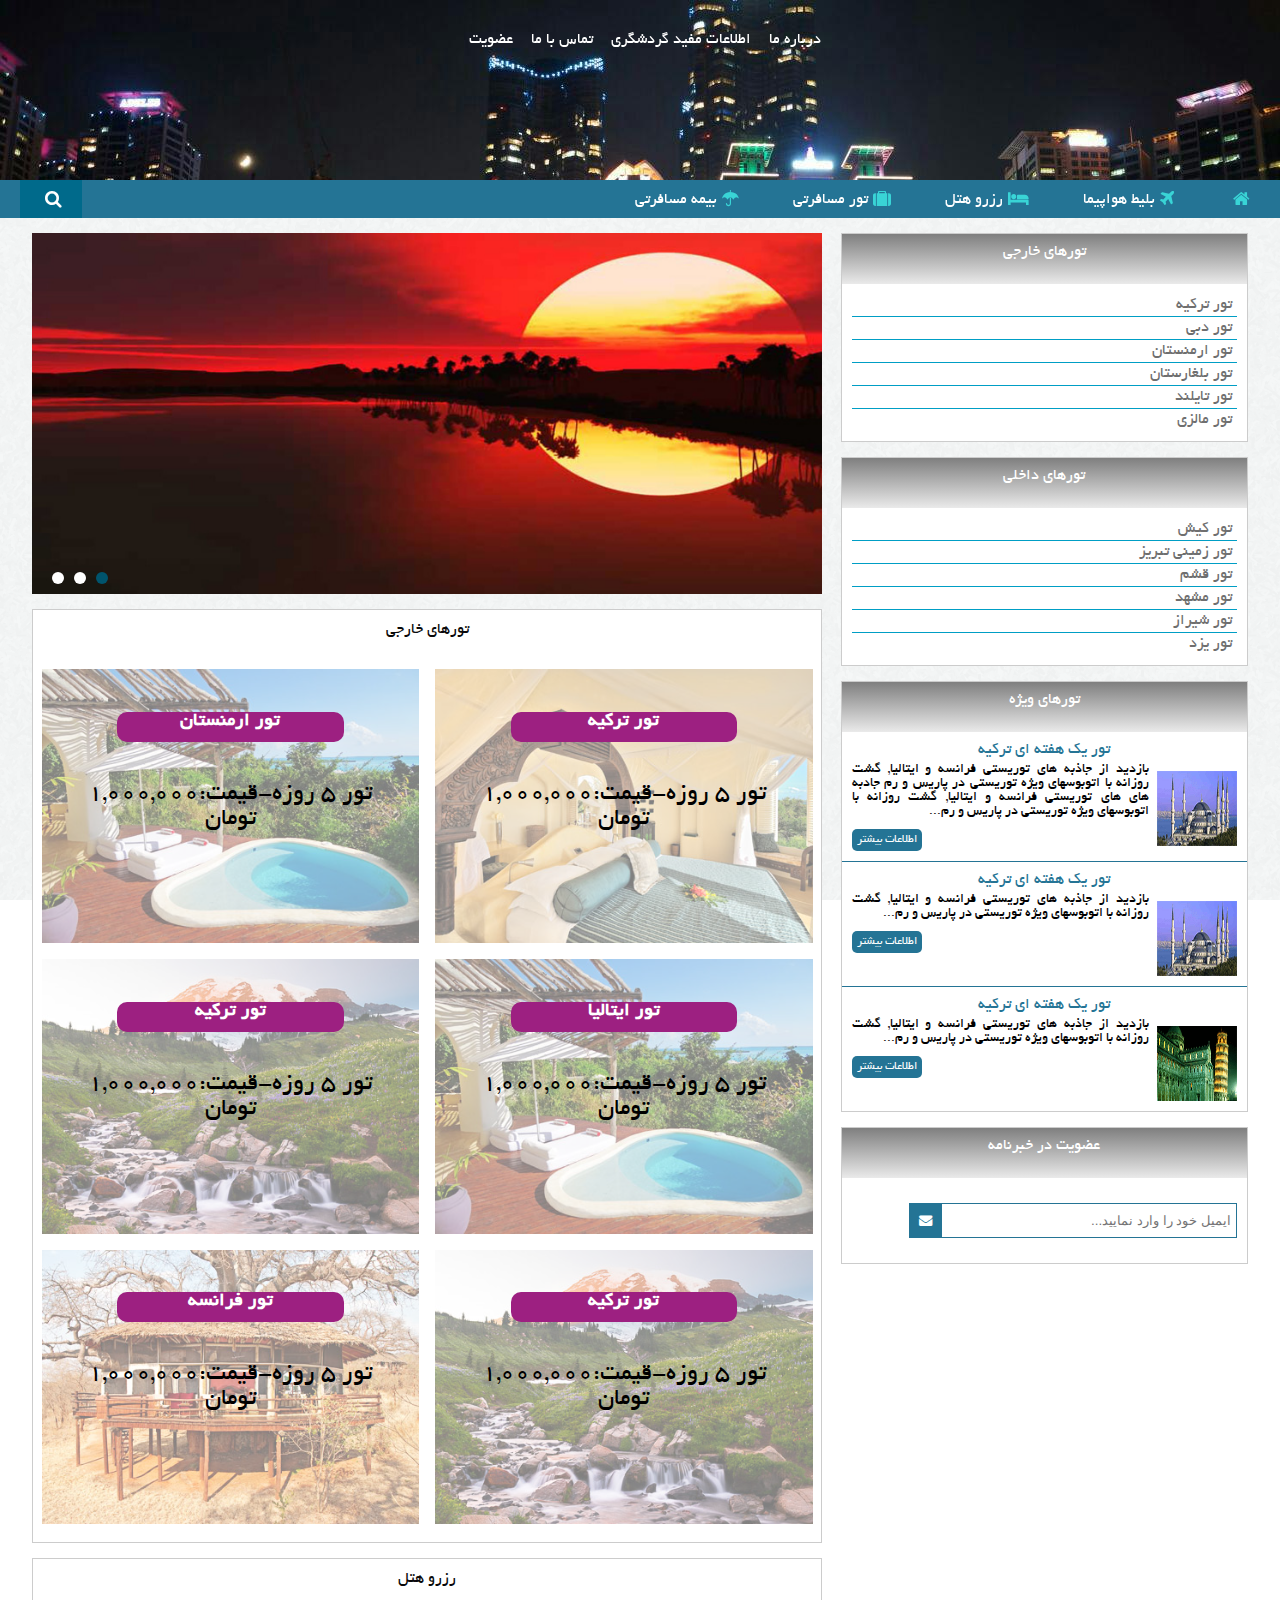
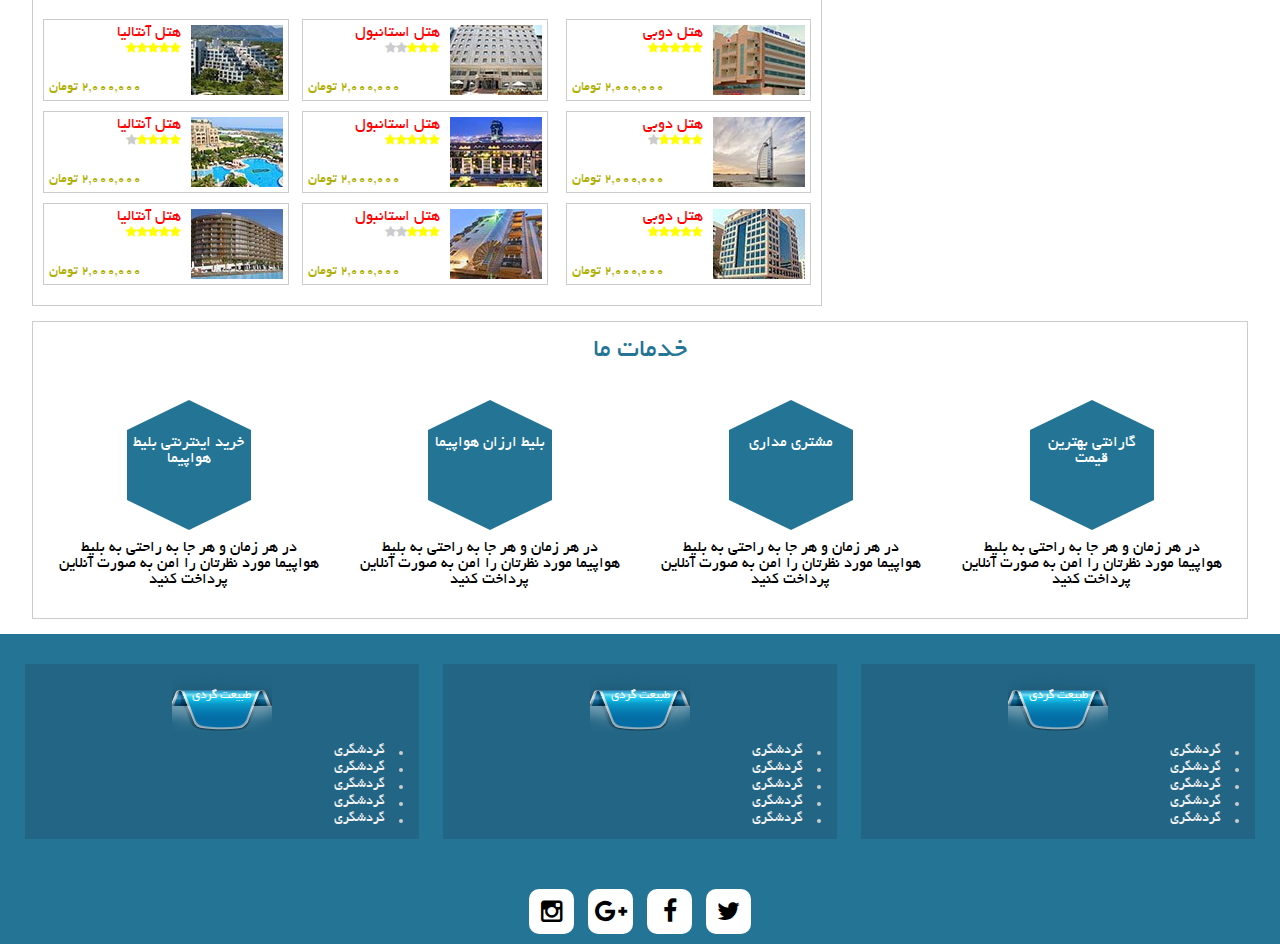
<file: project/index.html>
<!DOCTYPE html>
<html lang="en">
<head>
    <meta charset="UTF-8">
    <meta name='viewport' content='width=device-width, initial-scale=1.0, maximum-scale=1.0, user-scalable=0' />
    <title></title>
    <link rel="stylesheet" href="js/responsiveslides.js">
    <link rel="stylesheet" href="css/font-awesome.css">
    <link rel="stylesheet" href="css/style.css">
</head>
<body>
<!--register modal-->
<div id="register-modal" class="register-modal">
    <div class="register-modal-content">
        <a href="#" class="close">&times</a>
        <h2>عضویت در سایت</h2>
        <form class="register-form">
            <input placeholder="نام کاربری...">
            <input placeholder="ایمیل...">
            <input placeholder="رمز عبور...">
            <button type="button">ثبت</button>
        </form>
    </div>
</div>
<!--search modal-->
<div id="search-modal" class="register-modal">
    <div class="register-modal-content">
        <a href="#" class="close">&times</a>
        <h2>جستجو در سایت</h2>
        <form class="search-form">
            <input placeholder="عبارت مورد نظر خود را وارد نمایید...">
            <button type="button">جستجو</button>
        </form>
    </div>
</div>
<!--header-->
<header id="header">
    <ul>
        <li><a href="" class="hvr-underline-from-center">درباره ما</a></li>
        <li><a href=" " class="hvr-underline-from-center">اطلاعات مفید گردشگری</a></li>
        <li><a href="" class="hvr-underline-from-center">تماس با ما</a></li>
        <li><a href="#register-modal" class="hvr-underline-from-center">عضویت</a></li>
    </ul>


</header>
<!--menu-->
<div class="menu-collapse">
    <img src="img/menu.PNG" class="collapse-img">
    <div class="collapse">
        <nav class="menu" id="menu">
            <ul>
                <li><a href="#" class="hvr-sweep-to-top"><i class="fa fa-home"></i></a></li>
                <li><a href="#" class="hvr-sweep-to-top"><i class="fa fa-plane"></i>بلیط هواپیما</a></li>
                <li><a href="#" class="hvr-sweep-to-top"><i class="fa fa-hotel"></i>رزرو هتل</a></li>
                <li><a href="#" class="hvr-sweep-to-top"><i class="fa fa-suitcase"></i>تور مسافرتی</a></li>
                <li><a href="#" class="hvr-sweep-to-top"><i class="fa fa-umbrella"></i>بیمه مسافرتی</a></li>
                <li class="search"><a href="#search-modal" class="search hvr-sweep-to-top"><i class="fa fa-search"></i></a>
                </li>
            </ul>
        </nav>

    </div>


</div>
<div class="clear"></div>
<!--container-->
<div class="container">
    <!--content-->
    <section class="content">
        <section id="slider">
            <ul class="rslides">
                <li><a href="#"><img src="img/header.jpg" alt=""></a></li>
                <li><a href="#"><img src="img/2.jpg" alt=""></a></li>
                <li><a href="#"><img src="img/header.jpg" alt=""></a></li>
            </ul>
        </section>
        <div class="tour-detail">
            <div class="tour-detail-header">
                <h4>تورهای خارجی</h4>
            </div>
            <div class="tour-detail-content">
                <div class="grid-wrap">
                    <a class="list-block demo-3" href="#">
                        <figure>
                            <img src="img/klz_thumb_2.jpg" alt=""/>
                            <figcaption>
                                <h2>تور ارمنستان</h2>
                                <p>تور 5 روزه-قیمت:1,000,000 تومان</p>
                            </figcaption>
                        </figure>
                    </a>
                    <a class="list-block demo-3" href="#">
                        <figure>
                            <img src="img/klz_thumb_1.jpg" alt=""/>
                            <figcaption>
                                <h2>تور ترکیه</h2>
                                <p>تور 5 روزه-قیمت:1,000,000 تومان</p>
                            </figcaption>
                        </figure>
                    </a>
                    <a class="list-block demo-3" href="#">
                        <figure>
                            <img src="img/thumb.jpg"
                                 alt=""/>
                            <figcaption>
                                <h2>تور ترکیه</h2>
                                <p>تور 5 روزه-قیمت:1,000,000 تومان</p>
                            </figcaption>
                        </figure>
                    </a>
                    <a class="list-block demo-3" href="#">
                        <figure>
                            <img src="img/klz_thumb_2.jpg" alt=""/>
                            <figcaption>
                                <h2>تور ایتالیا</h2>
                                <p>تور 5 روزه-قیمت:1,000,000 تومان</p>
                            </figcaption>
                        </figure>
                    </a>
                    <a class="list-block demo-3" href="#">
                        <figure>
                            <img src="img/ttt_thumb_1.jpg" alt=""/>
                            <figcaption>
                                <h2>تور فرانسه</h2>
                                <p>تور 5 روزه-قیمت:1,000,000 تومان</p>
                            </figcaption>
                        </figure>
                    </a>
                    <a class="list-block demo-3" href="#">
                        <figure>
                            <img src="img/thumb.jpg"
                                 alt=""/>
                            <figcaption>
                                <h2>تور ترکیه</h2>
                                <p>تور 5 روزه-قیمت:1,000,000 تومان</p>
                            </figcaption>
                        </figure>
                    </a>
                </div>
            </div>
        </div>
        <div class="tour-detail">
            <div class="tour-detail-header">
                <h4>رزرو هتل</h4>
            </div>
            <div class="hotel-content">
                <div class="hotel-dubai">
                    <div class="hotel">
                        <img src="img/DubaiHotel_151.jpg">
                        <p>هتل دوبی</p>
                        <p><i class="fa fa-star"></i><i class="fa fa-star"></i><i class="fa fa-star"></i><i
                                class="fa fa-star"></i><i class="fa fa-star"></i></p>
                        <div class="cost">2,000,000 تومان</div>
                    </div>
                    <div class="hotel">
                        <img src="img/DubaiHotel_3441.jpg">
                        <p>هتل دوبی</p>
                        <p><i class="fa fa-star "></i><i class="fa fa-star"></i><i class="fa fa-star"></i><i
                                class="fa fa-star"></i><i class="fa fa-star gray-star"></i></p>
                        <div class="cost">2,000,000 تومان</div>
                    </div>
                    <div class="hotel">
                        <img src="img/DubaiHotel_504.jpg">
                        <p>هتل دوبی</p>
                        <p><i class="fa fa-star"></i><i class="fa fa-star"></i><i class="fa fa-star"></i><i
                                class="fa fa-star"></i><i class="fa fa-star"></i></p>
                        <div class="cost">2,000,000 تومان</div>
                    </div>


                </div>
                <div class="hotel-istanbul">
                    <div class="hotel">
                        <img src="img/IstanbulHotel_27.jpg">
                        <p>هتل استانبول</p>
                        <p><i class="fa fa-star"></i><i class="fa fa-star"></i><i class="fa fa-star"></i><i
                                class="fa fa-star gray-star"></i><i class="fa fa-star gray-star"></i></p>
                        <div class="cost">2,000,000 تومان</div>
                    </div>
                    <div class="hotel">
                        <img src="img/IstanbulHotel_194.jpg">
                        <p>هتل استانبول</p>
                        <p><i class="fa fa-star"></i><i class="fa fa-star"></i><i class="fa fa-star"></i><i
                                class="fa fa-star"></i><i class="fa fa-star"></i></p>
                        <div class="cost">2,000,000 تومان</div>
                    </div>
                    <div class="hotel">
                        <img src="img/IstanbulHotel_7138_.jpg">
                        <p>هتل استانبول</p>
                        <p><i class="fa fa-star"></i><i class="fa fa-star"></i><i class="fa fa-star"></i><i
                                class="fa fa-star gray-star"></i><i class="fa fa-star gray-star"></i></p>
                        <div class="cost">2,000,000 تومان</div>
                    </div>
                </div>
                <div class="hotel-antalia">
                    <div class="hotel">
                        <img src="img/AntalyaHotel_129.jpg">
                        <p>هتل آنتالیا</p>
                        <p><i class="fa fa-star"></i><i class="fa fa-star"></i><i class="fa fa-star"></i><i
                                class="fa fa-star"></i><i class="fa fa-star"></i></p>
                        <div class="cost">2,000,000 تومان</div>
                    </div>
                    <div class="hotel">
                        <img src="img/AntalyaHotel_2848.jpg">
                        <p>هتل آنتالیا</p>
                        <p><i class="fa fa-star"></i><i class="fa fa-star"></i><i class="fa fa-star"></i><i
                                class="fa fa-star"></i><i class="fa fa-star gray-star"></i></p>
                        <div class="cost">2,000,000 تومان</div>
                    </div>
                    <div class="hotel">
                        <img src="img/LaraHotel_227.jpg">
                        <p>هتل آنتالیا</p>
                        <p><i class="fa fa-star"></i><i class="fa fa-star"></i><i class="fa fa-star"></i><i
                                class="fa fa-star"></i><i class="fa fa-star"></i></p>
                        <div class="cost">2,000,000 تومان</div>
                    </div>
                </div>

            </div>
        </div>
    </section>
    <!--sidebar-->
    <aside>
        <div class="tour-list">
        <div class="out-tour-list">
            <div class="sidebar-header">
                <h4>تورهای خارجی </h4>
            </div>
            <div class="last-tour-content">
                <ul>
                    <li><a href="" >تور ترکیه</a></li>
                    <li><a href="" >تور دبی </a></li>
                    <li><a href="" >تور ارمنستان</a></li>

                    <li><a href="" >تور بلغارستان</a></li>
                    <li><a href="" >تور تایلند</a></li>
                    <li><a href="" >تور مالزی</a></li>
                </ul>
            </div>
        </div>
            <div class="in-tour-list">
                        <div class="sidebar-header">
                            <h4>تورهای داخلی</h4>
                        </div>
                        <div class="last-tour-content">
                            <ul>
                                <li><a href="" >تور کیش</a></li>
                                <li><a href="" >تور زمینی تبریز </a></li>
                                <li><a href="" >تور قشم</a></li>
                                <li><a href="" >تور مشهد</a></li>
                                <li><a href="" >تور شیراز</a></li>
                                <li><a href="" >تور یزد</a></li>

                            </ul>
                        </div>
                    </div>
        </div>
        <div class="last-tour">
                    <div class="sidebar-header">
                        <h4>تورهای ویژه</h4>
                    </div>
                    <div class="last-tour-content">
                        <h4>تور یک هفته ای ترکیه</h4>
                        <img src="img/turkey.png">


                        <p>
                            بازدید از جاذبه های توریستی فرانسه و ایتالیا, گشت روزانه با اتوبوسهای ویژه توریستی در پاریس و رم
                            جادبه های های توریستی فرانسه و ایتالیا, گشت روزانه با اتوبوسهای ویژه توریستی در پاریس و رم...
                        </p>
                        <a href="" class="more">اطلاعات بیشتر</a>
                    </div>
                    <div class="last-tour-content">
                        <h4>تور یک هفته ای ترکیه</h4>
                        <img src="img/turkey.png">


                        <p>
                            بازدید از جاذبه های توریستی فرانسه و ایتالیا, گشت روزانه با اتوبوسهای ویژه توریستی در پاریس و رم...
                        </p>
                        <a href="" class="more">اطلاعات بیشتر</a>
                    </div>
                    <div class="last-tour-content">
                        <h4>تور یک هفته ای ترکیه</h4>
                        <img src="img/italy.png">


                        <p>
                            بازدید از جاذبه های توریستی فرانسه و ایتالیا, گشت روزانه با اتوبوسهای ویژه توریستی در پاریس و رم...
                        </p>
                        <a href="" class="more">اطلاعات بیشتر</a>
                    </div>
                </div>
        <div class="news-letter">
            <div class="sidebar-header">
                <h4>عضویت در خبرنامه</h4>
            </div>
            <div class="news-letter-content">
                <form>
                    <input type="text" placeholder="ایمیل خود را وارد نمایید..."/>
                    <button type="button"><i class="fa fa-envelope"></i></button>
                </form>
            </div>
        </div>
    </aside>
    <!--service-->
    <div class="service">
        <div class="service-title"><h4>خدمات ما</h4></div>
<div class="service-content">
        <div class="hex">
            <p>گارانتی بهترین قیمت</p>
        </div>
    <p>در هر زمان و هر جا به راحتی به بلیط هواپیما مورد نظرتان را امن به صورت آنلاین پرداخت کنید</p>
</div>
        <div class="service-content">
                <div class="hex">
                    <p>مشتری مداری</p>
                </div>
            <p>در هر زمان و هر جا به راحتی به بلیط هواپیما مورد نظرتان را امن به صورت آنلاین پرداخت کنید</p>
        </div>
        <div class="service-content">
                <div class="hex">
                    <p>بلیط ارزان هواپیما</p>
                </div>
            <p>در هر زمان و هر جا به راحتی به بلیط هواپیما مورد نظرتان را امن به صورت آنلاین پرداخت کنید</p>
        </div>
        <div class="service-content">
                <div class="hex">
                    <p>خرید اینترنتی بلیط هواپیما</p>
                </div>
            <p>در هر زمان و هر جا به راحتی به بلیط هواپیما مورد نظرتان را امن به صورت آنلاین پرداخت کنید</p>
        </div>
    </div>
</div>
<!--footer-->
<footer>
    <div class="footer-content margin-left">
        <div class="header">
            <h4> طبیعت گردی</h4>
        </div>
        <ul>
            <li><a>گردشگری</a></li>
            <li><a>گردشگری</a></li>
            <li><a>گردشگری</a></li>
            <li><a>گردشگری</a></li>
            <li><a>گردشگری</a></li>
        </ul>
    </div>
    <div class="footer-content margin-left">
        <div class="header">
            <h4> طبیعت گردی</h4>
        </div>
        <ul>
            <li><a>گردشگری</a></li>
            <li><a>گردشگری</a></li>
            <li><a>گردشگری</a></li>
            <li><a>گردشگری</a></li>
            <li><a>گردشگری</a></li>
        </ul>
    </div>
    <div class="footer-content">
        <div class="header">
            <h4> طبیعت گردی</h4>
        </div>
        <ul>
            <li><a>گردشگری</a></li>
            <li><a>گردشگری</a></li>
            <li><a>گردشگری</a></li>
            <li><a>گردشگری</a></li>
            <li><a>گردشگری</a></li>
        </ul>
    </div>
    <div class="clear"></div>
    <div class="social hi-icon-wrap hi-icon-effect-5 hi-icon-effect-5a">
        <ul>
            <li><a><i class="fa fa-twitter"></i></a></li>
            <li><a><i class="fa fa-facebook"></i></a></li>
            <li><a><i class="fa fa-google-plus"></i></a></li>
            <li><a><i class="fa fa-instagram"></i></a></li>
        </ul>
    </div>
    

<div class="scroll-img"><a href="#menu"><img src="img/top_arrow.png"></a></div>
</footer>
<script src="js/jquery.min.js"></script>
<script type="text/javascript" src="js/responsiveslides.js"></script>
<script src="js/custom.js"></script>
</body>
</html>
</file>
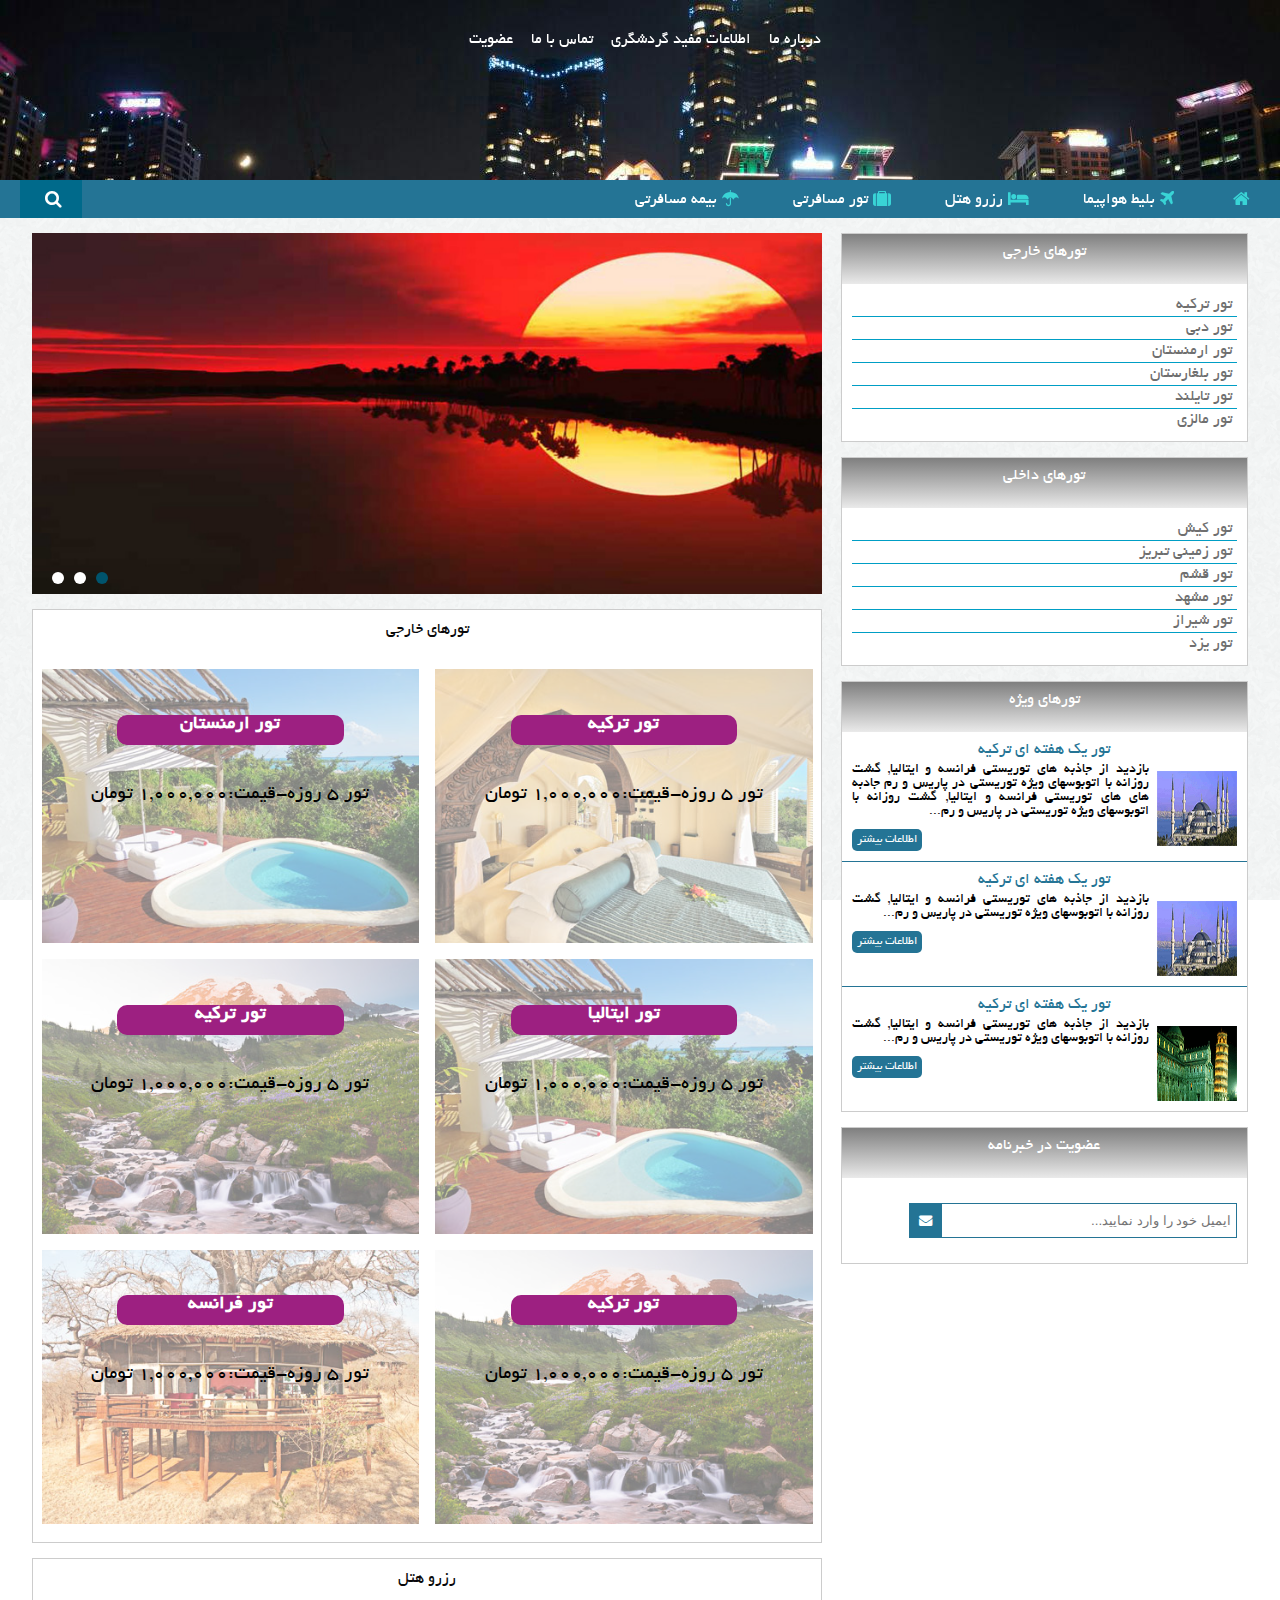
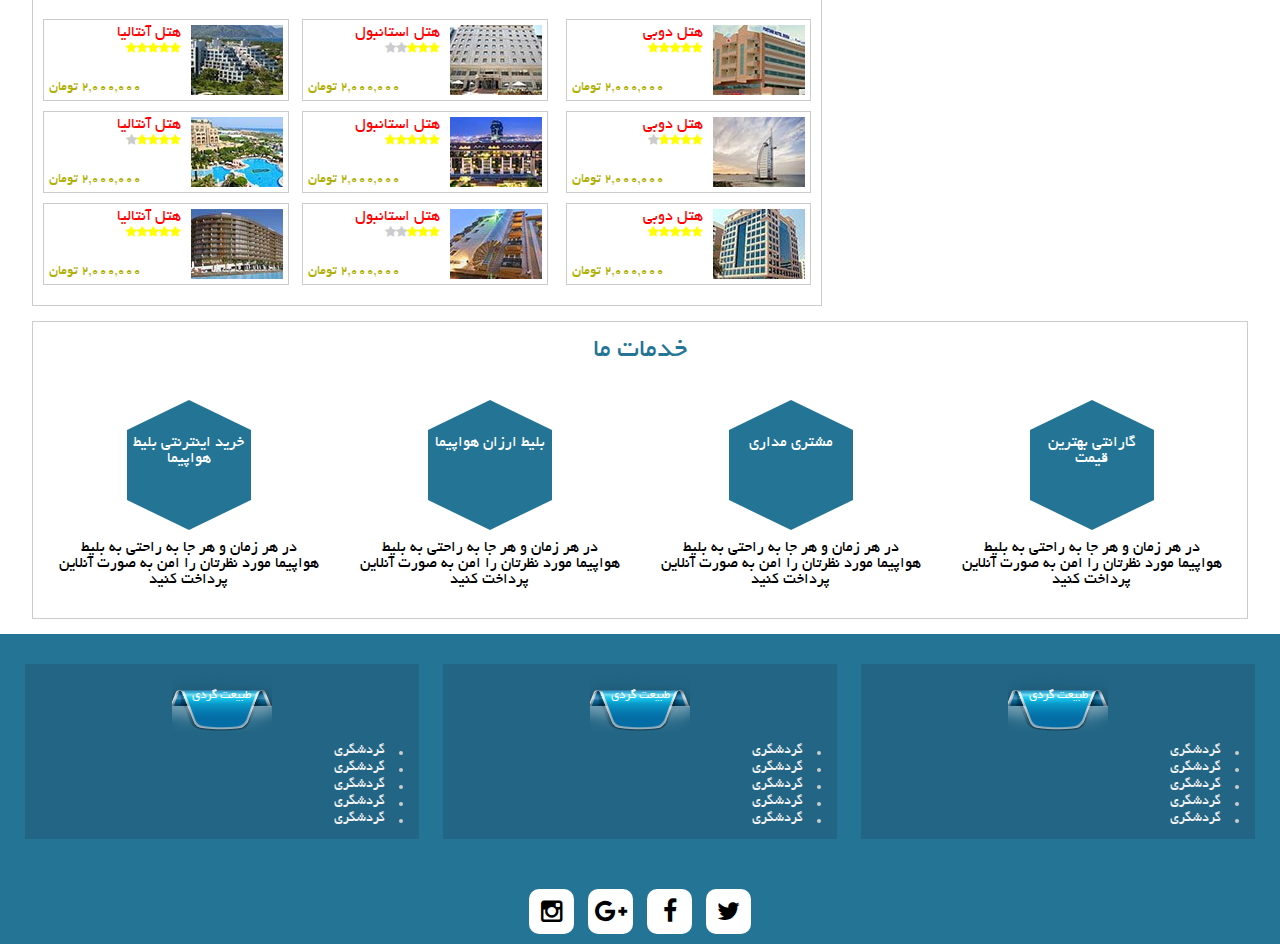
<file: responsive/index.html>
<!DOCTYPE html>
<html lang="en">
<head>
    <meta charset="UTF-8">
    <meta name='viewport' content='width=device-width, initial-scale=1.0, maximum-scale=1.0, user-scalable=0' />
    <title></title>
    <link rel="stylesheet" href="js/responsiveslides.js">
    <link rel="stylesheet" href="css/font-awesome.css">
    <link rel="stylesheet" href="css/style.css">
</head>
<body>
<!--register modal-->
<div id="register-modal" class="register-modal">
    <div class="register-modal-content">
        <a href="#" class="close">&times</a>
        <h2>عضویت در سایت</h2>
        <form class="register-form">
            <input placeholder="نام کاربری...">
            <input placeholder="ایمیل...">
            <input placeholder="رمز عبور...">
            <button type="button">ثبت</button>
        </form>
    </div>
</div>
<!--search modal-->
<div id="search-modal" class="register-modal">
    <div class="register-modal-content">
        <a href="#" class="close">&times</a>
        <h2>جستجو در سایت</h2>
        <form class="search-form">
            <input placeholder="عبارت مورد نظر خود را وارد نمایید...">
            <button type="button">جستجو</button>
        </form>
    </div>
</div>
<!--header-->
<header id="header">
    <ul>
        <li><a href="" class="hvr-underline-from-center">درباره ما</a></li>
        <li><a href=" " class="hvr-underline-from-center">اطلاعات مفید گردشگری</a></li>
        <li><a href="" class="hvr-underline-from-center">تماس با ما</a></li>
        <li><a href="#register-modal" class="hvr-underline-from-center">عضویت</a></li>
    </ul>


</header>
<!--menu-->
<div class="menu-collapse">
    <img src="img/menu.PNG" class="collapse-img">
    <div class="collapse">
        <nav class="menu" id="menu">
            <ul>
                <li><a href="#" class="hvr-sweep-to-top"><i class="fa fa-home"></i></a></li>
                <li><a href="#" class="hvr-sweep-to-top"><i class="fa fa-plane"></i>بلیط هواپیما</a></li>
                <li><a href="#" class="hvr-sweep-to-top"><i class="fa fa-hotel"></i>رزرو هتل</a></li>
                <li><a href="#" class="hvr-sweep-to-top"><i class="fa fa-suitcase"></i>تور مسافرتی</a></li>
                <li><a href="#" class="hvr-sweep-to-top"><i class="fa fa-umbrella"></i>بیمه مسافرتی</a></li>
                <li class="search"><a href="#search-modal" class="search hvr-sweep-to-top"><i class="fa fa-search"></i></a>
                </li>
            </ul>
        </nav>
    </div>
</div>
<div class="clear"></div>
<!--container-->
<div class="container">
    <!--content-->
    <section class="content">
        <section id="slider">
            <ul class="rslides">
                <li><a href="#"><img src="img/header.jpg" alt=""></a></li>
                <li><a href="#"><img src="img/2.jpg" alt=""></a></li>
                <li><a href="#"><img src="img/header.jpg" alt=""></a></li>
            </ul>
        </section>
        <div class="tour-detail">
            <div class="tour-detail-header">
                <h4>تورهای خارجی</h4>
            </div>
            <div class="tour-detail-content">
                <div class="grid-wrap">
                    <a class="list-block demo-3" href="#">
                        <figure>
                            <img src="img/klz_thumb_2.jpg" alt=""/>
                            <figcaption>
                                <h2>تور ارمنستان</h2>
                                <p>تور 5 روزه-قیمت:1,000,000 تومان</p>
                            </figcaption>
                        </figure>
                    </a>
                    <a class="list-block demo-3" href="#">
                        <figure>
                            <img src="img/klz_thumb_1.jpg" alt=""/>
                            <figcaption>
                                <h2>تور ترکیه</h2>
                                <p>تور 5 روزه-قیمت:1,000,000 تومان</p>
                            </figcaption>
                        </figure>
                    </a>
                    <a class="list-block demo-3" href="#">
                        <figure>
                            <img src="img/thumb.jpg"
                                 alt=""/>
                            <figcaption>
                                <h2>تور ترکیه</h2>
                                <p>تور 5 روزه-قیمت:1,000,000 تومان</p>
                            </figcaption>
                        </figure>
                    </a>
                    <a class="list-block demo-3" href="#">
                        <figure>
                            <img src="img/klz_thumb_2.jpg" alt=""/>
                            <figcaption>
                                <h2>تور ایتالیا</h2>
                                <p>تور 5 روزه-قیمت:1,000,000 تومان</p>
                            </figcaption>
                        </figure>
                    </a>
                    <a class="list-block demo-3" href="#">
                        <figure>
                            <img src="img/ttt_thumb_1.jpg" alt=""/>
                            <figcaption>
                                <h2>تور فرانسه</h2>
                                <p>تور 5 روزه-قیمت:1,000,000 تومان</p>
                            </figcaption>
                        </figure>
                    </a>
                    <a class="list-block demo-3" href="#">
                        <figure>
                            <img src="img/thumb.jpg"
                                 alt=""/>
                            <figcaption>
                                <h2>تور ترکیه</h2>
                                <p>تور 5 روزه-قیمت:1,000,000 تومان</p>
                            </figcaption>
                        </figure>
                    </a>
                </div>
            </div>
        </div>
        <div class="tour-detail">
            <div class="tour-detail-header">
                <h4>رزرو هتل</h4>
            </div>
            <div class="hotel-content">
                <div class="hotel-dubai">
                    <div class="hotel">
                        <img src="img/DubaiHotel_151.jpg">
                        <p>هتل دوبی</p>
                        <p><i class="fa fa-star"></i><i class="fa fa-star"></i><i class="fa fa-star"></i><i
                                class="fa fa-star"></i><i class="fa fa-star"></i></p>
                        <div class="cost">2,000,000 تومان</div>
                    </div>
                    <div class="hotel">
                        <img src="img/DubaiHotel_3441.jpg">
                        <p>هتل دوبی</p>
                        <p><i class="fa fa-star "></i><i class="fa fa-star"></i><i class="fa fa-star"></i><i
                                class="fa fa-star"></i><i class="fa fa-star gray-star"></i></p>
                        <div class="cost">2,000,000 تومان</div>
                    </div>
                    <div class="hotel">
                        <img src="img/DubaiHotel_504.jpg">
                        <p>هتل دوبی</p>
                        <p><i class="fa fa-star"></i><i class="fa fa-star"></i><i class="fa fa-star"></i><i
                                class="fa fa-star"></i><i class="fa fa-star"></i></p>
                        <div class="cost">2,000,000 تومان</div>
                    </div>


                </div>
                <div class="hotel-istanbul">
                    <div class="hotel">
                        <img src="img/IstanbulHotel_27.jpg">
                        <p>هتل استانبول</p>
                        <p><i class="fa fa-star"></i><i class="fa fa-star"></i><i class="fa fa-star"></i><i
                                class="fa fa-star gray-star"></i><i class="fa fa-star gray-star"></i></p>
                        <div class="cost">2,000,000 تومان</div>
                    </div>
                    <div class="hotel">
                        <img src="img/IstanbulHotel_194.jpg">
                        <p>هتل استانبول</p>
                        <p><i class="fa fa-star"></i><i class="fa fa-star"></i><i class="fa fa-star"></i><i
                                class="fa fa-star"></i><i class="fa fa-star"></i></p>
                        <div class="cost">2,000,000 تومان</div>
                    </div>
                    <div class="hotel">
                        <img src="img/IstanbulHotel_7138_.jpg">
                        <p>هتل استانبول</p>
                        <p><i class="fa fa-star"></i><i class="fa fa-star"></i><i class="fa fa-star"></i><i
                                class="fa fa-star gray-star"></i><i class="fa fa-star gray-star"></i></p>
                        <div class="cost">2,000,000 تومان</div>
                    </div>
                </div>
                <div class="hotel-antalia">
                    <div class="hotel">
                        <img src="img/AntalyaHotel_129.jpg">
                        <p>هتل آنتالیا</p>
                        <p><i class="fa fa-star"></i><i class="fa fa-star"></i><i class="fa fa-star"></i><i
                                class="fa fa-star"></i><i class="fa fa-star"></i></p>
                        <div class="cost">2,000,000 تومان</div>
                    </div>
                    <div class="hotel">
                        <img src="img/AntalyaHotel_2848.jpg">
                        <p>هتل آنتالیا</p>
                        <p><i class="fa fa-star"></i><i class="fa fa-star"></i><i class="fa fa-star"></i><i
                                class="fa fa-star"></i><i class="fa fa-star gray-star"></i></p>
                        <div class="cost">2,000,000 تومان</div>
                    </div>
                    <div class="hotel">
                        <img src="img/LaraHotel_227.jpg">
                        <p>هتل آنتالیا</p>
                        <p><i class="fa fa-star"></i><i class="fa fa-star"></i><i class="fa fa-star"></i><i
                                class="fa fa-star"></i><i class="fa fa-star"></i></p>
                        <div class="cost">2,000,000 تومان</div>
                    </div>
                </div>

            </div>
        </div>
    </section>
    <!--sidebar-->
    <aside>
        <div class="tour-list">
        <div class="out-tour-list">
            <div class="sidebar-header">
                <h4>تورهای خارجی </h4>
            </div>
            <div class="last-tour-content">
                <ul>
                    <li><a href="" >تور ترکیه</a></li>
                    <li><a href="" >تور دبی </a></li>
                    <li><a href="" >تور ارمنستان</a></li>

                    <li><a href="" >تور بلغارستان</a></li>
                    <li><a href="" >تور تایلند</a></li>
                    <li><a href="" >تور مالزی</a></li>
                </ul>
            </div>
        </div>
            <div class="in-tour-list">
                        <div class="sidebar-header">
                            <h4>تورهای داخلی</h4>
                        </div>
                        <div class="last-tour-content">
                            <ul>
                                <li><a href="" >تور کیش</a></li>
                                <li><a href="" >تور زمینی تبریز </a></li>
                                <li><a href="" >تور قشم</a></li>
                                <li><a href="" >تور مشهد</a></li>
                                <li><a href="" >تور شیراز</a></li>
                                <li><a href="" >تور یزد</a></li>

                            </ul>
                        </div>
                    </div>
        </div>
        <div class="last-tour">
                    <div class="sidebar-header">
                        <h4>تورهای ویژه</h4>
                    </div>
                    <div class="last-tour-content">
                        <h4>تور یک هفته ای ترکیه</h4>
                        <img src="img/turkey.png">


                        <p>
                            بازدید از جاذبه های توریستی فرانسه و ایتالیا, گشت روزانه با اتوبوسهای ویژه توریستی در پاریس و رم
                            جادبه های های توریستی فرانسه و ایتالیا, گشت روزانه با اتوبوسهای ویژه توریستی در پاریس و رم...
                        </p>
                        <a href="" class="more">اطلاعات بیشتر</a>
                    </div>
                    <div class="last-tour-content">
                        <h4>تور یک هفته ای ترکیه</h4>
                        <img src="img/turkey.png">


                        <p>
                            بازدید از جاذبه های توریستی فرانسه و ایتالیا, گشت روزانه با اتوبوسهای ویژه توریستی در پاریس و رم...
                        </p>
                        <a href="" class="more">اطلاعات بیشتر</a>
                    </div>
                    <div class="last-tour-content">
                        <h4>تور یک هفته ای ترکیه</h4>
                        <img src="img/italy.png">


                        <p>
                            بازدید از جاذبه های توریستی فرانسه و ایتالیا, گشت روزانه با اتوبوسهای ویژه توریستی در پاریس و رم...
                        </p>
                        <a href="" class="more">اطلاعات بیشتر</a>
                    </div>
                </div>
        <div class="news-letter">
            <div class="sidebar-header">
                <h4>عضویت در خبرنامه</h4>
            </div>
            <div class="news-letter-content">
                <form>
                    <input type="text" placeholder="ایمیل خود را وارد نمایید..."/>
                    <button type="button"><i class="fa fa-envelope"></i></button>
                </form>
            </div>
        </div>
    </aside>
    <!--service-->
    <div class="service">
        <div class="service-title"><h4>خدمات ما</h4></div>
<div class="service-content">
        <div class="hex">
            <p>گارانتی بهترین قیمت</p>
        </div>
    <p>در هر زمان و هر جا به راحتی به بلیط هواپیما مورد نظرتان را امن به صورت آنلاین پرداخت کنید</p>
</div>
        <div class="service-content">
                <div class="hex">
                    <p>مشتری مداری</p>
                </div>
            <p>در هر زمان و هر جا به راحتی به بلیط هواپیما مورد نظرتان را امن به صورت آنلاین پرداخت کنید</p>
        </div>
        <div class="service-content">
                <div class="hex">
                    <p>بلیط ارزان هواپیما</p>
                </div>
            <p>در هر زمان و هر جا به راحتی به بلیط هواپیما مورد نظرتان را امن به صورت آنلاین پرداخت کنید</p>
        </div>
        <div class="service-content">
                <div class="hex">
                    <p>خرید اینترنتی بلیط هواپیما</p>
                </div>
            <p>در هر زمان و هر جا به راحتی به بلیط هواپیما مورد نظرتان را امن به صورت آنلاین پرداخت کنید</p>
        </div>
    </div>
</div>
<!--footer-->
<footer>
    <div class="footer-content margin-left">
        <div class="header">
            <h4> طبیعت گردی</h4>
        </div>
        <ul>
            <li><a>گردشگری</a></li>
            <li><a>گردشگری</a></li>
            <li><a>گردشگری</a></li>
            <li><a>گردشگری</a></li>
            <li><a>گردشگری</a></li>
        </ul>
    </div>
    <div class="footer-content margin-left">
        <div class="header">
            <h4> طبیعت گردی</h4>
        </div>
        <ul>
            <li><a>گردشگری</a></li>
            <li><a>گردشگری</a></li>
            <li><a>گردشگری</a></li>
            <li><a>گردشگری</a></li>
            <li><a>گردشگری</a></li>
        </ul>
    </div>
    <div class="footer-content">
        <div class="header">
            <h4> طبیعت گردی</h4>
        </div>
        <ul>
            <li><a>گردشگری</a></li>
            <li><a>گردشگری</a></li>
            <li><a>گردشگری</a></li>
            <li><a>گردشگری</a></li>
            <li><a>گردشگری</a></li>
        </ul>
    </div>
    <div class="clear"></div>
    <div class="social hi-icon-wrap hi-icon-effect-5 hi-icon-effect-5a">
        <ul>
            <li><a><i class="fa fa-twitter"></i></a></li>
            <li><a><i class="fa fa-facebook"></i></a></li>
            <li><a><i class="fa fa-google-plus"></i></a></li>
            <li><a><i class="fa fa-instagram"></i></a></li>
        </ul>
    </div>
    

<div class="scroll-img"><a href="#menu"><img src="img/top_arrow.png"></a></div>
</footer>
<script src="js/jquery.min.js"></script>
<script type="text/javascript" src="js/responsiveslides.js"></script>
<script src="js/custom.js"></script>
</body>
</html>
</file>
<file: project/css/style.css>
@import "reset.css";
@font-face {
    font-family: BYekan;
    src: url(../fonts/BYekan.eot);
}
@font-face {
    font-family: BYekan;
    src: url(../fonts/BYekan.ttf);
}
@font-face {
    font-family: BYekan;
    src: url(../fonts/BYekan.woff);
}
@font-face {
    font-family: 'FontAwesome';
    src: url('../fonts/fontawesome-webfont.eot?v=4.3.0');
    src: url('../fonts/fontawesome-webfont.eot?#iefix&v=4.3.0') format('embedded-opentype'), url('../fonts/fontawesome-webfont.woff2?v=4.3.0') format('woff2'), url('../fonts/fontawesome-webfont.woff?v=4.3.0') format('woff'), url('../fonts/fontawesome-webfont.ttf?v=4.3.0') format('truetype'), url('../fonts/fontawesome-webfont.svg?v=4.3.0#fontawesomeregular') format('svg');
    font-weight: normal;
    font-style: normal;
}
* {
    direction: rtl;
}
body {
    font-family: BYekan;
    background: transparent url('../img/bg3.png') fixed;
}
.clear {
    clear: both;
}
/* Sweep To Top */
.hvr-sweep-to-top {
  display: inline-block;
  vertical-align: middle;
  -webkit-transform: translateZ(0);
  transform: translateZ(0);
  box-shadow: 0 0 1px rgba(0, 0, 0, 0);
  -webkit-backface-visibility: hidden;
  backface-visibility: hidden;
  -moz-osx-font-smoothing: grayscale;
  position: relative;
  -webkit-transition-property: color;
  transition-property: color;
  -webkit-transition-duration: 0.3s;
  transition-duration: 0.3s;
}
.hvr-sweep-to-top:before {
  content: "";
  position: absolute;
  z-index: -1;
  top: 0;
  left: 0;
  right: 0;
  bottom: 0;
  background: #2098d1;
  -webkit-transform: scaleY(0);
  transform: scaleY(0);
  -webkit-transform-origin: 50% 100%;
  transform-origin: 50% 100%;
  -webkit-transition-property: transform;
  transition-property: transform;
  -webkit-transition-duration: 0.3s;
  transition-duration: 0.3s;
  -webkit-transition-timing-function: ease-out;
  transition-timing-function: ease-out;
}
.hvr-sweep-to-top:hover, .hvr-sweep-to-top:focus, .hvr-sweep-to-top:active {
  color: white;
}
.hvr-sweep-to-top:hover:before, .hvr-sweep-to-top:focus:before, .hvr-sweep-to-top:active:before {
  -webkit-transform: scaleY(1);
  transform: scaleY(1);
}
/* Underline From Center */
.hvr-underline-from-center {
  display: inline-block;
  vertical-align: middle;
  -webkit-transform: translateZ(0);
  transform: translateZ(0);
  box-shadow: 0 0 1px rgba(0, 0, 0, 0);
  -webkit-backface-visibility: hidden;
  backface-visibility: hidden;
  -moz-osx-font-smoothing: grayscale;
  position: relative;
  overflow: hidden;
}
.hvr-underline-from-center:before {
  content: "";
  position: absolute;
  z-index: -1;
  left: 50%;
  right: 50%;
  bottom: 0;
  background: #fffc01;
  height: 2px;
  -webkit-transition-property: left, right;
  transition-property: left, right;
  -webkit-transition-duration: 0.3s;
  transition-duration: 0.3s;
  -webkit-transition-timing-function: ease-out;
  transition-timing-function: ease-out;
}
.hvr-underline-from-center:hover:before, .hvr-underline-from-center:focus:before, .hvr-underline-from-center:active:before {
  left: 0;
  right: 0;
}
/******************registr-modal-style****************/
.register-modal {
    position: fixed;
    top: 0;
    left: 0;
    bottom: 0;
    right: 0;
    background: rgba(0, 0, 0, .6);
    z-index: 999999999;
    opacity: 0;
    pointer-events: none;
    transition: opacity 1s;
}
.register-modal:target {
    opacity: 1;
    pointer-events: auto;
}
.register-modal-content {
    width: 50%;
    height: 300px;
    position: relative;
    margin: 10% auto;
    text-align: center;
    background-color: #eee;
    border-radius: 5px;
    -webkit-border-radius: 5px;
   -moz-border-radius: 5px;
   -o-border-radius: 5px;
}
.register-modal-content h2 {
    padding-top: 10px;
    color: #006a8f;
    font-size: 25px;
}
.register-modal input {
    display: block;
    width: 80%;
    margin: 15px auto;
    text-align: center;
    padding: 10px 0;
    border: 2px solid #138e91;
    border-radius: 5px;
    -webkit-border-radius: 5px;
      -moz-border-radius: 5px;
      -o-border-radius: 5px;
}
.register-modal button {
    width: 30%;
    height: 40px;
    background-color: #318bb9;
    color: #fff;
    border: none;
    border-radius: 5px;
    -webkit-border-radius: 5px;
      -moz-border-radius: 5px;
      -o-border-radius: 5px;
    font-size: 16px;
    margin-top: 10px;
    cursor: pointer;
}
.register-modal-content .close {
    background: red;
    width: 30px;
    height: 30px;
    border-radius: 40px;
    -webkit-border-radius:40px;
      -moz-border-radius: 40px;
      -o-border-radius: 40px;
    position: absolute;
    top: -12px;
    right: -12px;
    color: #fff;
}
/**********search modal***********/
#search-modal .register-modal-content {
    height: 200px;
}
.search-form {
    margin-top: 10px;
}
.search-form input {
    display: inline;
    width: 60%;
}
.search-form button {
    width: 20%;
    height: 42px;
    position: relative;
    top: 2px;
}
/******************header-style****************/
header {
    background: url("../img/photo_2016-12-28_22-36-02.jpg") no-repeat;
    width: 100%;
    min-height: 180px;
    background-size: cover;
    padding-top: 15px;
    position: relative;
}
header ul {
    text-align: center;
    margin-top: 15px;
}
header ul li {
    display: inline;
    padding-left: 10px;
}
header ul li a {
    color: #fff;
    padding: 2px;
}
header ul li a:hover {
    color: yellow;
}
/******************menu style********************/
.menu {
    width: 100%;
    background: #247495;
    box-sizing: border-box;
}
.menue-fix {
    position: fixed;
    top: 0;
    z-index: 99999;
}
.menu ul li {
    display: inline-block;
    text-align: center;
    margin-right: 10px;
}
.menu ul li a {
    color: #fff;
    padding: 10px 20px;
    display: inline-block;
}
.menu ul li a i {
    padding-left: 5px;
    color: #39d4d6;
    font-size: 18px;
    vertical-align: -2px;
}
.collapse-img {
    display: none;
}
.search {
    float: left;
}
.search a {
    display: block;
    background-color: #006a8b;
    margin-left: 20px;
}
.search a i {
    color: #fff !important;
}
/****************container*********************/
.container {
    width: 95%;
    height: auto;
    margin: 0 auto;
    margin-top: 15px;
}
/****************content*********************/
.content {
    float: left;
    width: 65%;
    height: auto;
}
/******************slider***********************/
#slider {
    position: relative;
    margin-bottom: 15px;
}
ul.rslides_tabs {
    position: absolute;
    bottom: 10px;
    left: 10px;
    z-index: 8888;
}
ul.rslides_tabs li {
    display: inline-block;
    margin-left: 10px;
    width: 12px;
    height: 12px;
    border-radius: 11px;
    -webkit-border-radius: 11px;
      -moz-border-radius: 11px;
      -o-border-radius: 11px;
    background-color: #ffffff;
    font-size: 8px;
    text-align: center;
}
ul.rslides_tabs li a {
    color: #ffffff;
}
ul.rslides_tabs li.rslides_here {
    background-color: #00546d !important;
}
ul.rslides_tabs li.rslides_here a {
    color: #00546d;
}
.rslides {
    position: relative;
    list-style: none;
    overflow: hidden;
    width: 100%;
    padding: 0;
    margin: 0;
}
.rslides li {
    -webkit-backface-visibility: hidden;
    position: absolute;
    display: none;
    width: 100%;
    left: 0;
    top: 0;
}
.rslides li:first-child {
    position: relative;
    display: block;
    float: left;
}
.rslides img {
    display: block;
    height: auto;
    float: left;
    width: 100%;
    border: 0;
}
.service {
    width: 100%;
    float: left;
    height: auto;
    padding: 5px;
    background-color: #fff;
    margin-bottom: 15px;

    border: 1px solid #ccc;
}
.service-title {
    text-align: center;
    font-size: 28px;
    color: #247495;
    margin-top: 10px;
}
.service-content {
    float: right;
    width: 25%;
    padding: 0 20px;
    margin: 25px 0;
}
.service-content p {
    text-align: center;
}
.hex:before {
    content: " ";
    width: 0;
    height: 0;
    border-bottom: 30px solid #247495;
    border-left: 62px solid transparent;
    border-right: 62px solid transparent;
    position: absolute;
    top: -30px;
}
.hex {
    margin: 40px auto;
    width: 124px;
    height: 70px;
    background-color: #247495;
    position: relative;
}
.hex:after {
    content: "";
    width: 0;
    position: absolute;
    bottom: -30px;
    border-top: 30px solid #247495;
    border-left: 62px solid transparent;
    border-right: 62px solid transparent;
}
.hex p {
    padding: 5px;
    text-align: center;
    color: #fff;
}
/*******************tour-detail**********************/
.tour-detail {
    width: 100%;
    float: left;
    height: auto;
    background-color: #fff;
    margin-bottom: 15px;
    border: 1px solid #ccc;
}
.tour-detail-header {
    height: 50px;
    text-align: center;
    background-color: #fff;
    color: #090909;
    line-height: 40px;
}
.tour-detail-content {
    background: #fff;
    float: left;
    padding-bottom: 10px;
}
/*******************hotel section**********************/
.hotel-content {
    float: right;
    width: 100%;
    padding: 10px;
}
.hotel-dubai {
    float: right;
    width: 32%;
}
.hotel-istanbul {
    float: right;
    width: 32%;
    margin-right: 2.3%;
}
.hotel-antalia {
    float: left;
    width: 32%;
}
.hotel {
    float: right;
    padding: 5px;
    border: 1px solid #ccc;
    width: 100%;
    margin-bottom: 10px;
    position: relative;
}
.hotel img {
    float: right;
    margin-left: 10px;
}
.hotel p {
    color: red;
}
.hotel p i {
    color: yellow;
    font-size: 12px;
}
.gray-star {
    color: #ccc !important;
}
.cost {
    color: #b0b000;
    position: absolute;
    bottom: 5px;
    left: 5px;
    font-size: 14px;
}
/*******************photo hover**********************/
.grid-wrap {
    padding:.1%;
}
.list-block {
    float: left;
    margin: 1%;
    width: 48%;
    font-size: 0;
    overflow: hidden;
}
.list-block figure {
    position: relative;
    display: block;
    color: black;
    text-align: center;
}
.list-block figure:after {
    background: #fff;
    width: 100%;
    height: 100%;
    position: absolute;
    left: 0;
    bottom: 0;
    content: '';
    filter: progid:DXImageTransform.Microsoft.Alpha(Opacity=50);
    opacity: 0.5;
    -webkit-transform: skew(-45deg) scaleX(0);
    -ms-transform: skew(-45deg) scaleX(0);
    transform: skew(-45deg) scaleX(0);
    -moz-transition: all 0.3s ease-in-out;
    -o-transition: all 0.3s ease-in-out;
    -webkit-transition: all 0.3s ease-in-out;
    transition: all 0.3s ease-in-out;
}
.list-block img {
    filter: progid:DXImageTransform.Microsoft.Alpha(enabled=false);
    opacity: 1;
    max-width: 100%;
    min-width: 100%;
}
.list-block figcaption {
    position: absolute;
    top: 20%;
    left: 0;
    width: 100%;
    -moz-transform: translateY(-50%);
    -ms-transform: translateY(-50%);
    -webkit-transform: translateY(-50%);
    transform: translateY(-50%);
    z-index: 1;
}
.list-block h2,
.list-block p {
    margin: 0;
    width: 100%;
    filter: progid:DXImageTransform.Microsoft.Alpha(Opacity=0);
    opacity: 0;
}
.list-block h2 {
    padding: 0 30px 10px;
    display: inline-block;
    font-weight: 400;
    text-transform: uppercase;
}
.list-block p {
    padding: 0 30px;
    text-transform: uppercase;
}
.demo-3 figure figcaption {
    -moz-transform: translateY(-10%);
    -ms-transform: translateY(-10%);
    -webkit-transform: translateY(-10%);
    transform: translateY(-10%);
}
.demo-3 figure figcaption h2,
.demo-3 figure figcaption p {
    filter: progid:DXImageTransform.Microsoft.Alpha(enabled=false);
    opacity: 1;
}
.demo-3 figure figcaption h2 {
    font-size: 20px;
    width: 60%;
    border-radius: 10px;
    -webkit-border-radius: 10px;
      -moz-border-radius: 10px;
      -o-border-radius: 10px;
    color: #fff;
    font-weight: bolder;
    background-color: #9d2081;
}
.demo-3 figure figcaption p {
    font-size: 25px;
    margin-top: 40px;
}
.demo-3 figure:after {
    -webkit-transform: skew(0deg) scaleX(1);
    -ms-transform: skew(0deg) scaleX(1);
    transform: skew(0deg) scaleX(1);
}
.demo-3 figure:hover:after {
    -webkit-transform: skew(45deg) scaleX(0);
    -ms-transform: skew(45deg) scaleX(0);
    transform: skew(45deg) scaleX(0);
}
.demo-3 figure:hover figcaption {
    -moz-transform: translateY(-10%);
    -ms-transform: translateY(-10%);
    -webkit-transform: translateY(-10%);
    transform: translateY(-10%);
    filter: progid:DXImageTransform.Microsoft.Alpha(Opacity=0);
    opacity: 0;
}
.demo-3 figure:hover img {
    -moz-transform: scale(1.2, 1.2);
    -ms-transform: scale(1.2, 1.2);
    -webkit-transform: scale(1.2, 1.2);
    transform: scale(1.2, 1.2);
    /*-moz-transition: all 0.6s ease;
    -o-transition: all 0.6s ease;
    -webkit-transition: all 0.6s ease;
    transition: all 0.6s ease;*/
}
.demo-3 figure img {
    -moz-transform: scale(1, 1);
    -ms-transform: scale(1, 1);
    -webkit-transform: scale(1, 1);
    transform: scale(1, 1);
    -moz-transition: all 0.3s ease;
    -o-transition: all 0.3s ease;
    -webkit-transition: all 0.3s ease;
    transition: all 0.3s ease;
}

/*----page styles---*/
* {
    box-sizing: border-box;
}
/*******************sidebar**********************/
aside {
    width: 33.5%;
    float: right;
    height: auto;
    margin-bottom: 15px;
}
.in-tour-list, .out-tour-list {
    float: right;
    width: 100%;
    margin-bottom: 15px;
    border: 1px solid #ccc;
}
.tour-list {
    float: right;
    width: 100%;
}
.tour-list li {
    border-bottom: 1px solid #009ec5;
    padding: 3px;
}
.tour-list li:last-child {
    border-bottom: none;
}
.tour-list a {
    color: #6f6f6f;
    padding: 2px;
}
.last-tour {
    float: right;
    width: 100%;
    border: 1px solid #ccc;
    margin-bottom: 15px;
}
.sidebar-header {
    height: 50px;
    background: linear-gradient(#7f7f7f, #eaeaea);
    color: #fff;
    text-align: center;
    padding: 10px;
}
.last-tour-content {
    float: right;
    width: 100%;
    box-sizing: border-box;
    padding: 10px;
    background-color: #fff;
    border-bottom: 1px solid #247495;
    position: relative;
}
.last-tour-content:last-child {
    border-bottom: none;
}
.last-tour-content img {
    width: 80px;
    height: 75px;
    margin-top: 8px;
    float: right;
    margin-left: 8px;
}
.last-tour-content p {
    font-size: 14px;
    text-align: justify;
}
.last-tour-content h4 {
    text-align: center;
    color: #247495;
    margin-bottom: 5px;
}
.more {
    display: inline;
    float: left;
    font-size: 12px;
    padding: 5px;
    background-color: #247495;
    color: #fff;
    border-radius: 5px;
    -webkit-border-radius: 5px;
      -moz-border-radius: 5px;
      -o-border-radius: 5px;
    margin-top: 10px;
}
.more:hover {
    opacity: .7;
}
.more:active {
    position: relative;
    top: 2px;
}
/********************news-letter*********************/
.news-letter {
    float: right;
    width: 100%;
    border: 1px solid #ccc;
}
.news-letter-content {
    float: right;
    width: 100%;
    box-sizing: border-box;
    padding: 25px 10px;
    background-color: #fff;
}
.news-letter-content input {
    width: 78%;
   height: 35px;
    border: 1px solid #247495;
    padding-right: 5px;
}
.news-letter-content input:focus {
    background: #d0fcee;;
}
.news-letter-content button {
    background: #247495;
    color: #fff;
    height: 35px;
    padding: 5px 10px;
    border: none;
    cursor: pointer;
    position: relative;
    left: 10px;
}
/*******************footer**********************/
footer {
    width: 100%;
    background-color: #247495;
    padding: 10px 25px;
    float: right;
}
footer .header {
    width: 150px;
    position: relative;
    right: 50%;
    margin-right: -100px;
    height: 70px;
    background: url("../img/footer.png") no-repeat;
}
footer .header h4 {
    text-align: center;
    position: relative;
    font-size: 13px;
    color: #fff;
    top: 15px;
    right: 25px;
    width: 100%;
}
.footer-content {
    float: right;
    width: 32%;
    background: #226585;
    margin-top: 20px;
    padding: 10px 20px;
}
.margin-left {
    margin-left: 2%;
}
.footer-content ul {
    float: right;
    list-style-type: disc;
    color: #ccc;
    margin-right: 10px;
}

.footer-content li a {
    padding: 3px 4px;
    transition: all .3s;
    font-size: 14px;
    color: #f2f2f2;
    vertical-align: 3px;
}
.footer-content li a:hover {
    padding-right: 10px;
    cursor: pointer;

}
.scroll-img{
    position: fixed;
    bottom: 5px;
   right: 5px;
    z-index: 22222;
}
.social {
    margin-top: 50px;
}
.social ul {
    text-align: center;
}
.social ul li {
    display: inline-block;
}
.social ul li a {
    cursor: pointer;
    margin: 5px;
}
.social i {
    text-align: center;
    background-color: #fff;
    font-size: 25px;
    padding-top: 10px;
    border-radius: 10px;
    -webkit-border-radius: 10px;
      -moz-border-radius: 10px;
      -o-border-radius: 10px;
    width: 45px;
    height: 45px;
    transition: all .3s ease-in-out;
}
.social i:hover {
    background: #000;
    color: #fff;
    transform: scale(1.1);
}
/*****************media query*******************/
@media (max-width: 1024px) {
    .hotel-dubai {
        width: 100%;
    }
    .hotel-istanbul {
        width: 100%;
        margin: 20px 0;
    }
    .hotel-antalia {
        width: 100%;
    }
}
@media (max-width: 768px) {
    .hvr-sweep-to-top:before{
        display: none;
    }
    .menu-collapse {
        background-color: #003f54;
        width: 100%;
        height: 40px;
    }
    .collapse-img {
        display: inline-block;
        margin: 7px 20px;
        border-radius: 5px;
        -webkit-border-radius: 5px;
          -moz-border-radius: 5px;
          -o-border-radius: 5px;
    }
    .menu {
        display: none;
        position: relative;
        top: -7px;
        z-index: 9999;
    }
    .menu ul {
        width: 100%;
    }
    .menu ul li {
        display: block;
    }
    .search {
        display: block;
        width: 100%;
        margin-left: -20px;
    }
    .search a {
        background-color: #247495;
    }
    .service-content {
        width: 50%;
    }
    .container {
        width: 100%;
        padding:0 10px;
    }

    .content {
        width: 100%;
    }

    aside {
        width: 100%;
    }

    .last-tour {
        width: 100%
    }

    .news-letter {
        width: 100%;
    }

    .in-tour-list, .out-tour-list {

        width: 49%;
    }

    .out-tour-list {
        margin-left: 2%;
    }
}

@media (max-width: 600px) {
    .register-modal-content {
        width: 80%;
    }
footer{
    padding: 15px;
}
    .footer-content {
        width: 100%;
    }

    .in-tour-list, .out-tour-list {
        width: 100%;
    }

    .list-block {
        width: 90%;
        margin-left: 5%;
    }
}

@media (max-width: 400px) {
    .register-modal h2 {
        font-size: 24px;
    }

    .search-form input {
        display: block;
        width: 90%;
    }

    .search-form button {
        width: 40%;
        margin-top: 10px;
    }

    .demo-3 figure figcaption h2 {
        font-size: 14px;
        width: 68%;
    }

    .demo-3 figure figcaption p {
        font-size: 14px;
        padding: 2px;
        margin-top: 0;
    }

    .in-tour-list, .out-tour-list {
        width: 100%;
    }

    .service-content {
        width: 100%;
    }

    .social i {
        font-size: 15px;
        padding-top: 5px;
        width: 28px;
        height: 28px;
    }

    .news-letter-content {
        padding: 20px 5px;
    }

    .news-letter-content button {
        width: 19%;
        left: 4px;
    }

    .hotel img {
        width: 80px;
        margin-left: 5px;
    }

    .hotel p:last-of-type {
        margin-bottom: 35px;
    }

    .hotel p i {
        font-size: 10px;
    }
}
</file>
<file: responsive/css/style.css>
@import "reset.css";

@font-face {
    font-family: BYekan;
    src: url(../fonts/BYekan.eot);
}

@font-face {
    font-family: BYekan;
    src: url(../fonts/BYekan.ttf);
}

@font-face {
    font-family: BYekan;
    src: url(../fonts/BYekan.woff);
}

@font-face {
    font-family: 'FontAwesome';
    src: url('../fonts/fontawesome-webfont.eot?v=4.3.0');
    src: url('../fonts/fontawesome-webfont.eot?#iefix&v=4.3.0') format('embedded-opentype'), url('../fonts/fontawesome-webfont.woff2?v=4.3.0') format('woff2'), url('../fonts/fontawesome-webfont.woff?v=4.3.0') format('woff'), url('../fonts/fontawesome-webfont.ttf?v=4.3.0') format('truetype'), url('../fonts/fontawesome-webfont.svg?v=4.3.0#fontawesomeregular') format('svg');
    font-weight: normal;
    font-style: normal;
}

* {
    direction: rtl;
}

body {
    font-family: BYekan;
    background: transparent url('../img/bg3.png') fixed;
}

.clear {
    clear: both;
}

/* Sweep To Top */
.hvr-sweep-to-top {
    display: inline-block;
    vertical-align: middle;
    -webkit-transform: translateZ(0);
    transform: translateZ(0);
    box-shadow: 0 0 1px rgba(0, 0, 0, 0);
    -webkit-backface-visibility: hidden;
    backface-visibility: hidden;
    -moz-osx-font-smoothing: grayscale;
    position: relative;
    -webkit-transition-property: color;
    transition-property: color;
    -webkit-transition-duration: 0.3s;
    transition-duration: 0.3s;
}

.hvr-sweep-to-top:before {
    content: "";
    position: absolute;
    z-index: -1;
    top: 0;
    left: 0;
    right: 0;
    bottom: 0;
    background: #2098d1;
    -webkit-transform: scaleY(0);
    transform: scaleY(0);
    -webkit-transform-origin: 50% 100%;
    transform-origin: 50% 100%;
    -webkit-transition-property: transform;
    transition-property: transform;
    -webkit-transition-duration: 0.3s;
    transition-duration: 0.3s;
    -webkit-transition-timing-function: ease-out;
    transition-timing-function: ease-out;
}

.hvr-sweep-to-top:hover, .hvr-sweep-to-top:focus, .hvr-sweep-to-top:active {
    color: white;
}

.hvr-sweep-to-top:hover:before, .hvr-sweep-to-top:focus:before, .hvr-sweep-to-top:active:before {
    -webkit-transform: scaleY(1);
    transform: scaleY(1);
}

/* Underline From Center */
.hvr-underline-from-center {
    display: inline-block;
    vertical-align: middle;
    -webkit-transform: translateZ(0);
    transform: translateZ(0);
    box-shadow: 0 0 1px rgba(0, 0, 0, 0);
    -webkit-backface-visibility: hidden;
    backface-visibility: hidden;
    -moz-osx-font-smoothing: grayscale;
    position: relative;
    overflow: hidden;
}

.hvr-underline-from-center:before {
    content: "";
    position: absolute;
    z-index: -1;
    left: 50%;
    right: 50%;
    bottom: 0;
    background: #fffc01;
    height: 2px;
    -webkit-transition-property: left, right;
    transition-property: left, right;
    -webkit-transition-duration: 0.3s;
    transition-duration: 0.3s;
    -webkit-transition-timing-function: ease-out;
    transition-timing-function: ease-out;
}

.hvr-underline-from-center:hover:before, .hvr-underline-from-center:focus:before, .hvr-underline-from-center:active:before {
    left: 0;
    right: 0;
}

/******************registr-modal-style****************/
.register-modal {
    position: fixed;
    top: 0;
    left: 0;
    bottom: 0;
    right: 0;
    background: rgba(0, 0, 0, .6);
    z-index: 999999999;
    opacity: 0;
    pointer-events: none;
    transition: opacity 1s;
}

.register-modal:target {
    opacity: 1;
    pointer-events: auto;
}

.register-modal-content {
    width: 50%;
    height: 300px;
    position: relative;
    margin: 10% auto;
    text-align: center;
    background-color: #eee;
    border-radius: 5px;
    -webkit-border-radius: 5px;
    -moz-border-radius: 5px;
    -o-border-radius: 5px;
}

.register-modal-content h2 {
    padding-top: 10px;
    color: #006a8f;
    font-size: 25px;
}

.register-modal input {
    display: block;
    width: 80%;
    margin: 15px auto;
    text-align: center;
    padding: 10px 0;
    border: 2px solid #138e91;
    border-radius: 5px;
    -webkit-border-radius: 5px;
    -moz-border-radius: 5px;
    -o-border-radius: 5px;
}

.register-modal button {
    width: 30%;
    height: 40px;
    background-color: #318bb9;
    color: #fff;
    border: none;
    border-radius: 5px;
    -webkit-border-radius: 5px;
    -moz-border-radius: 5px;
    -o-border-radius: 5px;
    font-size: 16px;
    margin-top: 10px;
    cursor: pointer;
}

.register-modal-content .close {
    background: red;
    width: 30px;
    height: 30px;
    border-radius: 40px;
    -webkit-border-radius: 40px;
    -moz-border-radius: 40px;
    -o-border-radius: 40px;
    position: absolute;
    top: -12px;
    right: -12px;
    color: #fff;
}

/**********search modal***********/
#search-modal .register-modal-content {
    height: 200px;
}

.search-form {
    margin-top: 10px;
}

.search-form input {
    display: inline;
    width: 60%;
}

.search-form button {
    width: 20%;
    height: 42px;
    position: relative;
    top: 2px;
}

/******************header-style****************/
header {
    background: url("../img/photo_2016-12-28_22-36-02.jpg") no-repeat;
    width: 100%;
    min-height: 180px;
    background-size: cover;
    padding-top: 15px;
    position: relative;
}

header ul {
    text-align: center;
    margin-top: 15px;
}

header ul li {
    display: inline;
    padding-left: 10px;
}

header ul li a {
    color: #fff;
    padding: 2px;
}

header ul li a:hover {
    color: yellow;
}

/******************menu style********************/
.menu {
    width: 100%;
    background: #247495;
    box-sizing: border-box;
}

.menue-fix {
    position: fixed;
    top: 0;
    z-index: 99999;
}

.menu ul li {
    display: inline-block;
    text-align: center;
    margin-right: 10px;
}

.menu ul li a {
    color: #fff;
    padding: 10px 20px;
    display: inline-block;
}

.menu ul li a i {
    padding-left: 5px;
    color: #39d4d6;
    font-size: 18px;
    vertical-align: -2px;
}

.collapse-img {
    display: none;
}

.search {
    float: left;
}

.search a {
    display: block;
    background-color: #006a8b;
    margin-left: 20px;
}

.search a i {
    color: #fff !important;
}

/****************container*********************/
.container {
    width: 95%;
    height: auto;
    margin: 0 auto;
    margin-top: 15px;
}

/****************content*********************/
.content {
    float: left;
    width: 65%;
    height: auto;
}

/******************slider***********************/
#slider {
    position: relative;
    margin-bottom: 15px;
}

ul.rslides_tabs {
    position: absolute;
    bottom: 10px;
    left: 10px;
    z-index: 8888;
}

ul.rslides_tabs li {
    display: inline-block;
    margin-left: 10px;
    width: 12px;
    height: 12px;
    border-radius: 11px;
    -webkit-border-radius: 11px;
    -moz-border-radius: 11px;
    -o-border-radius: 11px;
    background-color: #ffffff;
    font-size: 8px;
    text-align: center;
}

ul.rslides_tabs li a {
    color: #ffffff;
}

ul.rslides_tabs li.rslides_here {
    background-color: #00546d !important;
}

ul.rslides_tabs li.rslides_here a {
    color: #00546d;
}

.rslides {
    position: relative;
    list-style: none;
    overflow: hidden;
    width: 100%;
    padding: 0;
    margin: 0;
}

.rslides li {
    -webkit-backface-visibility: hidden;
    position: absolute;
    display: none;
    width: 100%;
    left: 0;
    top: 0;
}

.rslides li:first-child {
    position: relative;
    display: block;
    float: left;
}

.rslides img {
    display: block;
    height: auto;
    float: left;
    width: 100%;
    border: 0;
}

.service {
    width: 100%;
    float: left;
    height: auto;
    padding: 5px;
    background-color: #fff;
    margin-bottom: 15px;

    border: 1px solid #ccc;
}

.service-title {
    text-align: center;
    font-size: 28px;
    color: #247495;
    margin-top: 10px;
}

.service-content {
    float: right;
    width: 25%;
    padding: 0 20px;
    margin: 25px 0;
}

.service-content p {
    text-align: center;
}

.hex:before {
    content: " ";
    width: 0;
    height: 0;
    border-bottom: 30px solid #247495;
    border-left: 62px solid transparent;
    border-right: 62px solid transparent;
    position: absolute;
    top: -30px;
}

.hex {
    margin: 40px auto;
    width: 124px;
    height: 70px;
    background-color: #247495;
    position: relative;
}

.hex:after {
    content: "";
    width: 0;
    position: absolute;
    bottom: -30px;
    border-top: 30px solid #247495;
    border-left: 62px solid transparent;
    border-right: 62px solid transparent;
}

.hex p {
    padding: 5px;
    text-align: center;
    color: #fff;
}

/*******************tour-detail**********************/
.tour-detail {
    width: 100%;
    float: left;
    height: auto;
    background-color: #fff;
    margin-bottom: 15px;
    border: 1px solid #ccc;
}

.tour-detail-header {
    height: 50px;
    text-align: center;
    background-color: #fff;
    color: #090909;
    line-height: 40px;
}

.tour-detail-content {
    background: #fff;
    float: left;
    padding-bottom: 10px;
}

/*******************hotel section**********************/
.hotel-content {
    float: right;
    width: 100%;
    padding: 10px;
}

.hotel-dubai {
    float: right;
    width: 32%;
}

.hotel-istanbul {
    float: right;
    width: 32%;
    margin-right: 2.3%;
}

.hotel-antalia {
    float: left;
    width: 32%;
}

.hotel {
    float: right;
    padding: 5px;
    border: 1px solid #ccc;
    width: 100%;
    margin-bottom: 10px;
    position: relative;
}

.hotel img {
    float: right;
    margin-left: 10px;
}

.hotel p {
    color: red;
}

.hotel p i {
    color: yellow;
    font-size: 12px;
}

.gray-star {
    color: #ccc !important;
}

.cost {
    color: #b0b000;
    position: absolute;
    bottom: 5px;
    left: 5px;
    font-size: 14px;
}

/*******************photo hover**********************/
.grid-wrap {
    padding: .1%;
}

.list-block {
    float: left;
    margin: 1%;
    width: 48%;
    font-size: 0;
    overflow: hidden;
}

.list-block figure {
    position: relative;
    display: block;
    color: black;
    text-align: center;
}

.list-block figure:after {
    background: #fff;
    width: 100%;
    height: 100%;
    position: absolute;
    left: 0;
    bottom: 0;
    content: '';
    filter: progid:DXImageTransform.Microsoft.Alpha(Opacity=50);
    opacity: 0.5;
    -webkit-transform: skew(-45deg) scaleX(0);
    -ms-transform: skew(-45deg) scaleX(0);
    transform: skew(-45deg) scaleX(0);
    -moz-transition: all 0.3s ease-in-out;
    -o-transition: all 0.3s ease-in-out;
    -webkit-transition: all 0.3s ease-in-out;
    transition: all 0.3s ease-in-out;
}

.list-block img {
    filter: progid:DXImageTransform.Microsoft.Alpha(enabled=false);
    opacity: 1;
    max-width: 100%;
    min-width: 100%;
}

.list-block figcaption {
    position: absolute;
    top: 20%;
    left: 0;
    width: 100%;
    -moz-transform: translateY(-50%);
    -ms-transform: translateY(-50%);
    -webkit-transform: translateY(-50%);
    transform: translateY(-50%);
    z-index: 1;
}

.list-block h2,
.list-block p {
    margin: 0;
    width: 100%;
    filter: progid:DXImageTransform.Microsoft.Alpha(Opacity=0);
    opacity: 0;
}

.list-block h2 {
    padding: 0 30px 10px;
    display: inline-block;
    font-weight: 200;
    text-transform: uppercase;
}

.list-block p {
    padding: 0 30px;
    text-transform: uppercase;
}

.demo-3 figure figcaption {
    -moz-transform: translateY(-10%);
    -ms-transform: translateY(-10%);
    -webkit-transform: translateY(-10%);
    transform: translateY(-10%);
}

.demo-3 figure figcaption h2,
.demo-3 figure figcaption p {
    filter: progid:DXImageTransform.Microsoft.Alpha(enabled=false);
    opacity: 1;
}

.demo-3 figure figcaption h2 {
    font-size: 20px;
    width: 60%;
    border-radius: 10px;
    -webkit-border-radius: 10px;
    -moz-border-radius: 10px;
    -o-border-radius: 10px;
    color: #fff;
    font-weight: bolder;
    background-color: #9d2081;
}
.demo-3 figure figcaption p {
    font-size: 20px;
    margin-top: 40px;
}
.demo-3 figure:after {
    -webkit-transform: skew(0deg) scaleX(1);
    -ms-transform: skew(0deg) scaleX(1);
    transform: skew(0deg) scaleX(1);
}
.demo-3 figure:hover:after {
    -webkit-transform: skew(45deg) scaleX(0);
    -ms-transform: skew(45deg) scaleX(0);
    transform: skew(45deg) scaleX(0);
}
.demo-3 figure:hover figcaption {
    -moz-transform: translateY(-10%);
    -ms-transform: translateY(-10%);
    -webkit-transform: translateY(-10%);
    transform: translateY(-10%);
    filter: progid:DXImageTransform.Microsoft.Alpha(Opacity=0);
    opacity: 0;
}
.demo-3 figure:hover img {
    -moz-transform: scale(1.2, 1.2);
    -ms-transform: scale(1.2, 1.2);
    -webkit-transform: scale(1.2, 1.2);
    transform: scale(1.2, 1.2);
}
.demo-3 figure img {
    -moz-transform: scale(1, 1);
    -ms-transform: scale(1, 1);
    -webkit-transform: scale(1, 1);
    transform: scale(1, 1);
    -moz-transition: all 0.3s ease;
    -o-transition: all 0.3s ease;
    -webkit-transition: all 0.3s ease;
    transition: all 0.3s ease;
}
/*----page styles---*/
* {
    box-sizing: border-box;
}
/*******************sidebar**********************/
aside {
    width: 33.5%;
    float: right;
    height: auto;
    margin-bottom: 15px;
}
.in-tour-list, .out-tour-list {
    float: right;
    width: 100%;
    margin-bottom: 15px;
    border: 1px solid #ccc;
}
.tour-list {
    float: right;
    width: 100%;
}
.tour-list li {
    border-bottom: 1px solid #009ec5;
    padding: 3px;
}
.tour-list li:last-child {
    border-bottom: none;
}
.tour-list a {
    color: #6f6f6f;
    padding: 2px;
}
.last-tour {
    float: right;
    width: 100%;
    border: 1px solid #ccc;
    margin-bottom: 15px;
}
.sidebar-header {
    height: 50px;
    background: linear-gradient(#7f7f7f, #eaeaea);
    color: #fff;
    text-align: center;
    padding: 10px;
}
.last-tour-content {
    float: right;
    width: 100%;
    box-sizing: border-box;
    padding: 10px;
    background-color: #fff;
    border-bottom: 1px solid #247495;
    position: relative;
}
.last-tour-content:last-child {
    border-bottom: none;
}
.last-tour-content img {
    width: 80px;
    height: 75px;
    margin-top: 8px;
    float: right;
    margin-left: 8px;
}
.last-tour-content p {
    font-size: 14px;
    text-align: justify;
}
.last-tour-content h4 {
    text-align: center;
    color: #247495;
    margin-bottom: 5px;
}
.more {
    display: inline;
    float: left;
    font-size: 12px;
    padding: 5px;
    background-color: #247495;
    color: #fff;
    border-radius: 5px;
    -webkit-border-radius: 5px;
    -moz-border-radius: 5px;
    -o-border-radius: 5px;
    margin-top: 10px;
}
.more:hover {
    opacity: .7;
}
.more:active {
    position: relative;
    top: 2px;
}
/********************news-letter*********************/
.news-letter {
    float: right;
    width: 100%;
    border: 1px solid #ccc;
}
.news-letter-content {
    float: right;
    width: 100%;
    box-sizing: border-box;
    padding: 25px 10px;
    background-color: #fff;
}
.news-letter-content input {
    width: 78%;
    height: 35px;
    border: 1px solid #247495;
    padding-right: 5px;
}
.news-letter-content input:focus {
    background: #d0fcee;;
}
.news-letter-content button {
    background: #247495;
    color: #fff;
    height: 35px;
    padding: 5px 10px;
    border: none;
    cursor: pointer;
    position: relative;
    left: 10px;
}
/*******************footer**********************/
footer {
    width: 100%;
    background-color: #247495;
    padding: 10px 25px;
    float: right;
}
footer .header {
    width: 150px;
    position: relative;
    right: 50%;
    margin-right: -100px;
    height: 70px;
    background: url("../img/footer.png") no-repeat;
}
footer .header h4 {
    text-align: center;
    position: relative;
    font-size: 13px;
    color: #fff;
    top: 15px;
    right: 25px;
    width: 100%;
}
.footer-content {
    float: right;
    width: 32%;
    background: #226585;
    margin-top: 20px;
    padding: 10px 20px;
}
.margin-left {
    margin-left: 2%;
}
.footer-content ul {
    float: right;
    list-style-type: disc;
    color: #ccc;
    margin-right: 10px;
}
.footer-content li a {
    padding: 3px 4px;
    transition: all .3s;
    font-size: 14px;
    color: #f2f2f2;
    vertical-align: 3px;
}
.footer-content li a:hover {
    padding-right: 10px;
    cursor: pointer;
}
.scroll-img {
    position: fixed;
    bottom: 5px;
    right: 5px;
    z-index: 22222;
}
.social {
    margin-top: 50px;
}
.social ul {
    text-align: center;
}
.social ul li {
    display: inline-block;
}
.social ul li a {
    cursor: pointer;
    margin: 5px;
}
.social i {
    text-align: center;
    background-color: #fff;
    font-size: 25px;
    padding-top: 10px;
    border-radius: 10px;
    -webkit-border-radius: 10px;
    -moz-border-radius: 10px;
    -o-border-radius: 10px;
    width: 45px;
    height: 45px;
    transition: all .3s ease-in-out;
}
.social i:hover {
    background: #000;
    color: #fff;
    transform: scale(1.1);
}
/*****************media query*******************/
@media (max-width: 1024px) {
    .demo-3 figure figcaption h2 {
        font-size: 15px;

    }
    .demo-3 figure figcaption p {
        font-size: 15px;
        margin-top: 10px;
    }
    .hotel-dubai {
        width: 100%;
    }
    .hotel-istanbul {
        width: 100%;
        margin: 20px 0;
    }
    .hotel-antalia {
        width: 100%;
    }
}
@media (max-width: 768px) {
    .hvr-sweep-to-top:before {
        display: none;
    }
    .menu-collapse {
        background-color: #003f54;
        width: 100%;
        height: 40px;
    }
    .collapse-img {
        display: inline-block;
        margin: 7px 20px;
        border-radius: 5px;
        -webkit-border-radius: 5px;
        -moz-border-radius: 5px;
        -o-border-radius: 5px;
    }
    .menu {
        display: none;
        position: relative;
        top: -7px;
        z-index: 9999;
    }
    .menu ul {
        width: 100%;
    }
    .menu ul li {
        display: block;
    }
    .search {
        display: block;
        width: 100%;
        margin-left: -20px;
    }
    .search a {
        background-color: #247495;
    }
    .demo-3 figure figcaption h2 {
        font-size: 18px;
        width: 68%;
    }
    .demo-3 figure figcaption p {
        font-size: 18px;
        padding: 2px;
        margin-top: 40px;
    }
    .service-content {
        width: 50%;
    }
    .container {
        width: 100%;
        padding: 0 10px;
    }
    .content {
        width: 100%;
    }
    aside {
        width: 100%;
    }
    .last-tour {
        width: 100%
    }
    .news-letter {
        width: 100%;
    }
    .in-tour-list, .out-tour-list {
        width: 49%;
    }
    .out-tour-list {
        margin-left: 2%;
    }
}
@media (max-width: 600px) {
    .register-modal-content {
        width: 80%;
    }
    footer {
        padding: 15px;
    }
    .footer-content {
        width: 100%;
    }
    .in-tour-list, .out-tour-list {
        width: 100%;
    }
    .list-block {
        width: 90%;
        margin-left: 5%;
    }
}
@media (max-width: 400px) {
    .register-modal h2 {
        font-size: 24px;
    }
    .search-form input {
        display: block;
        width: 90%;
    }
    .search-form button {
        width: 40%;
        margin-top: 10px;
    }
    .in-tour-list, .out-tour-list {
        width: 100%;
    }
    .service-content {
        width: 100%;
    }
    .social i {
        font-size: 15px;
        padding-top: 5px;
        width: 28px;
        height: 28px;
    }
    .news-letter-content {
        padding: 20px 5px;
    }
    .news-letter-content button {
        width: 19%;
        left: 4px;
    }
    .hotel img {
        width: 80px;
        margin-left: 5px;
    }
    .hotel p:last-of-type {
        margin-bottom: 35px;
    }
    .hotel p i {
        font-size: 10px;
    }
}
</file>
